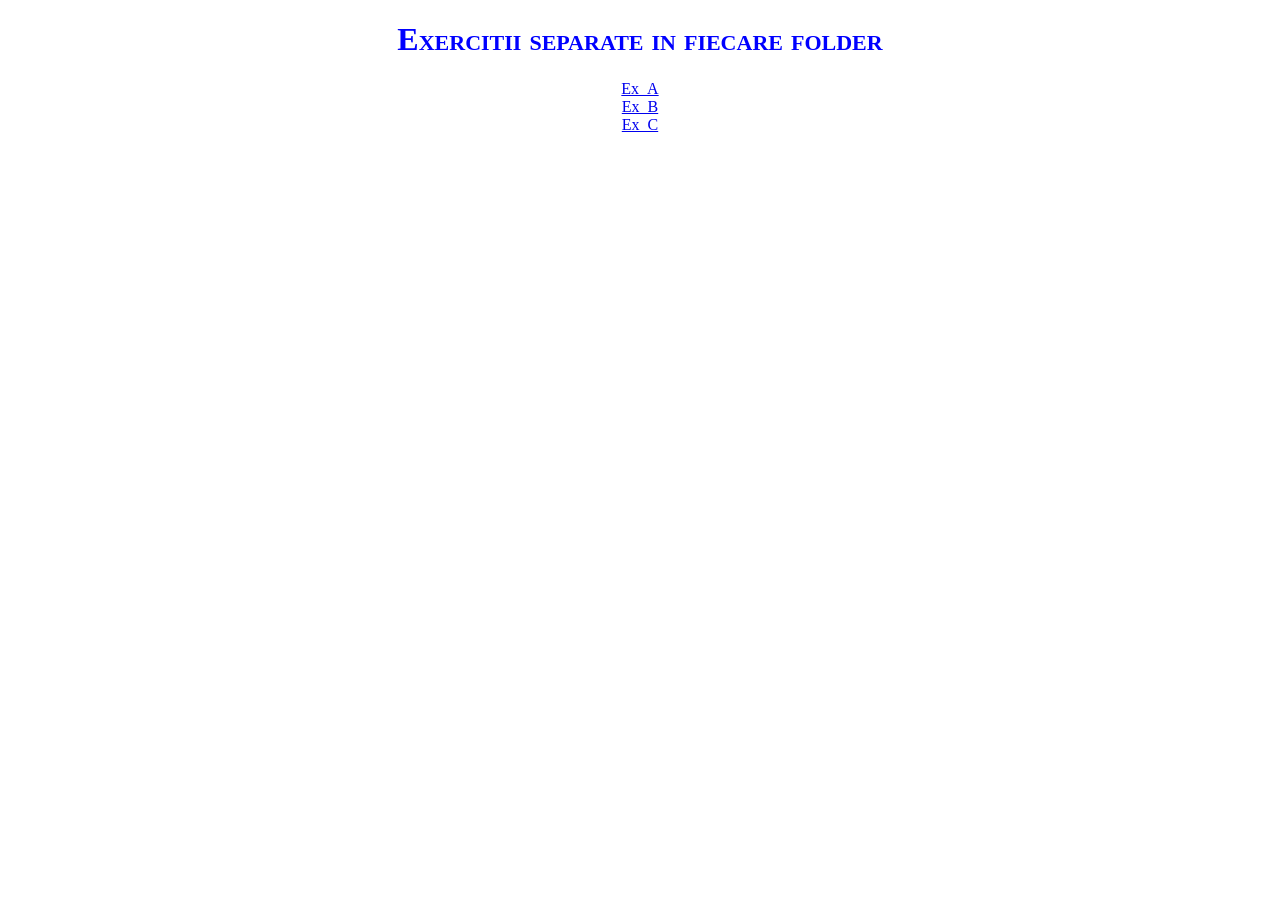
<file: 1343a/Breznicianu-Florida/Lab4 PAW/L4_files/index.html>
<!DOCTYPE html>
<html>
<head>
<meta charset="utf-8">
<title>L5</title>
<style>
        p {
        text-align: right;
    }
p, .center {
  text-align: center;
  color: red;
}

    .center {
        font-variant: small-caps;
        color: blue;
    }
</style>
</head>
<body>

<h1 class="center">Exercitii separate in fiecare folder</h1>
<p><a href="Ex_A/Pagina_A1.html">Ex_A</a> <br> 
    <a href="Ex_B/Pagina_B1.html">Ex_B</a><br>
    <a href="Ex_C/Pagina_C1.html">Ex_C</a></p> 

</body>
</html>
</file>
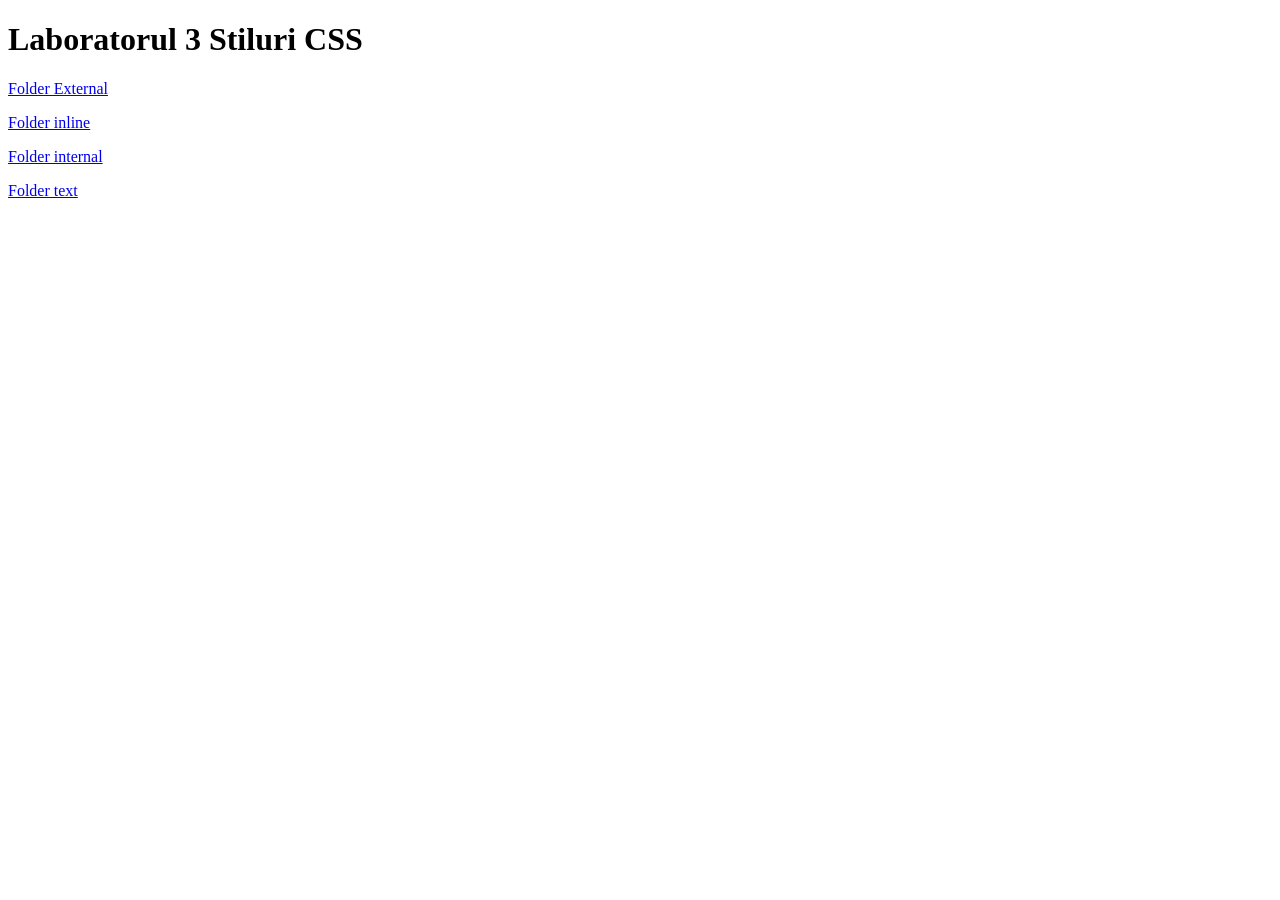
<file: 1343a/Breznicianu-Florida/Lab3 PAW/Lab3 PAW/L3_files/index.html>
<!DOCTYPE html>
<html lang="ro"> 
    <head>
       <meta charset="UTF-8"> 
       <title>Laboratorul 3 - Publicare site si CSS</title>
    </head>
    <body>
        <h1>Laboratorul 3 Stiluri CSS</h1>
        <p><a href="FormtareText_external.html"> Folder External </a></p>
        <p><a href="FormtareText_inline.html"> Folder inline </a></p>
        <p><a href="FormtareText_internal.html"> Folder internal</a></p>
        <p><a href="FormtareText.html"> Folder text </a></p>
    </body>
</html>
</file>
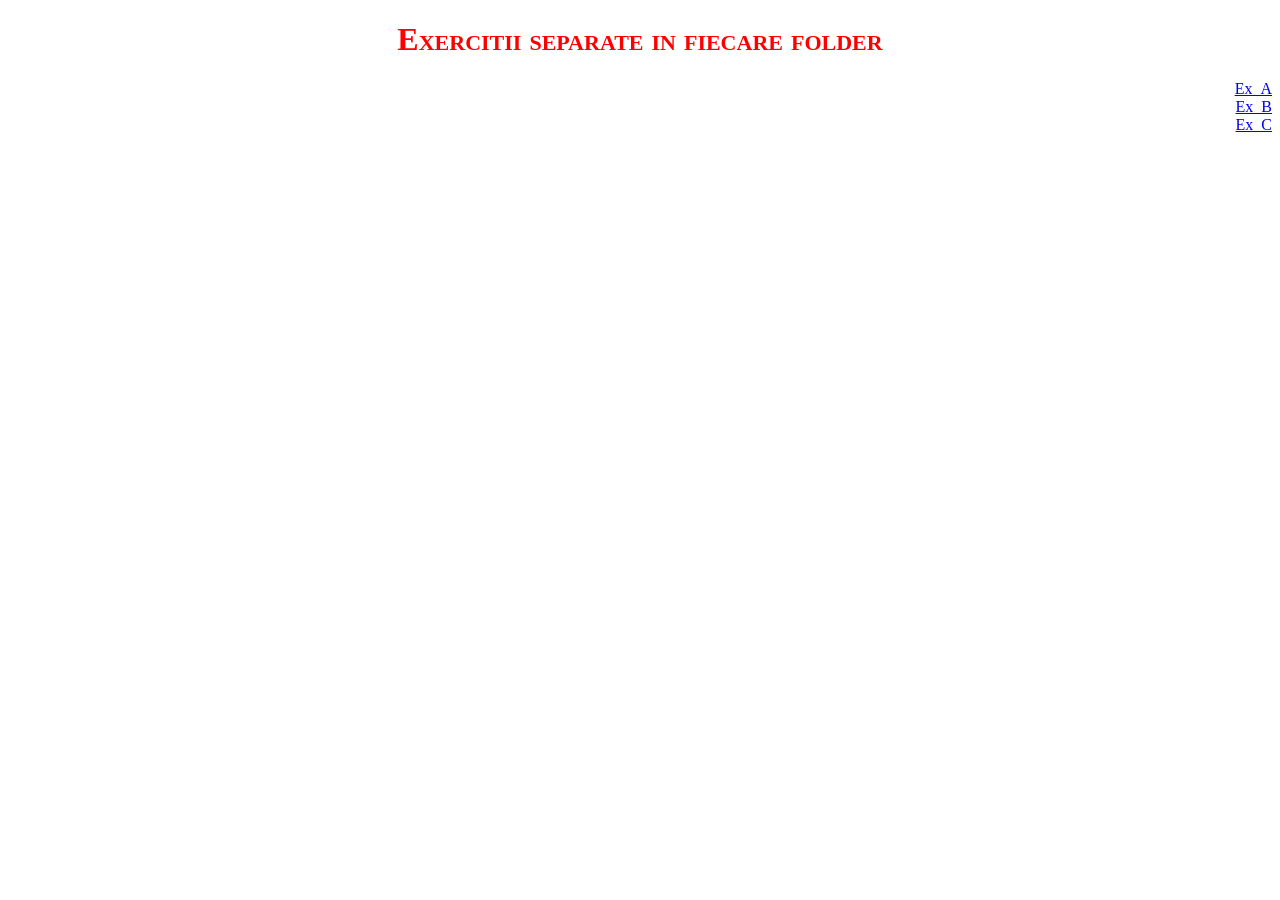
<file: 1343a/Breznicianu-Florida/Lab4 PAW/L4_files/index2.html>
<!DOCTYPE html>
<html>
<head>
<meta charset="utf-8">
<title>L5</title>
<style>
    .center {
        font-variant: small-caps;
        color: blue;
    }
       
p, .center {
  text-align: center;
  color: red;
}

 p {
        text-align: right;
    }

    
</style>
</head>
<body>

<h1 class="center">Exercitii separate in fiecare folder</h1>
<p><a href="Ex_A/Pagina_A1.html">Ex_A</a> <br> 
    <a href="Ex_B/Pagina_B1.html">Ex_B</a><br>
    <a href="Ex_C/Pagina_C1.html">Ex_C</a></p> 

</body>
</html>
</file>
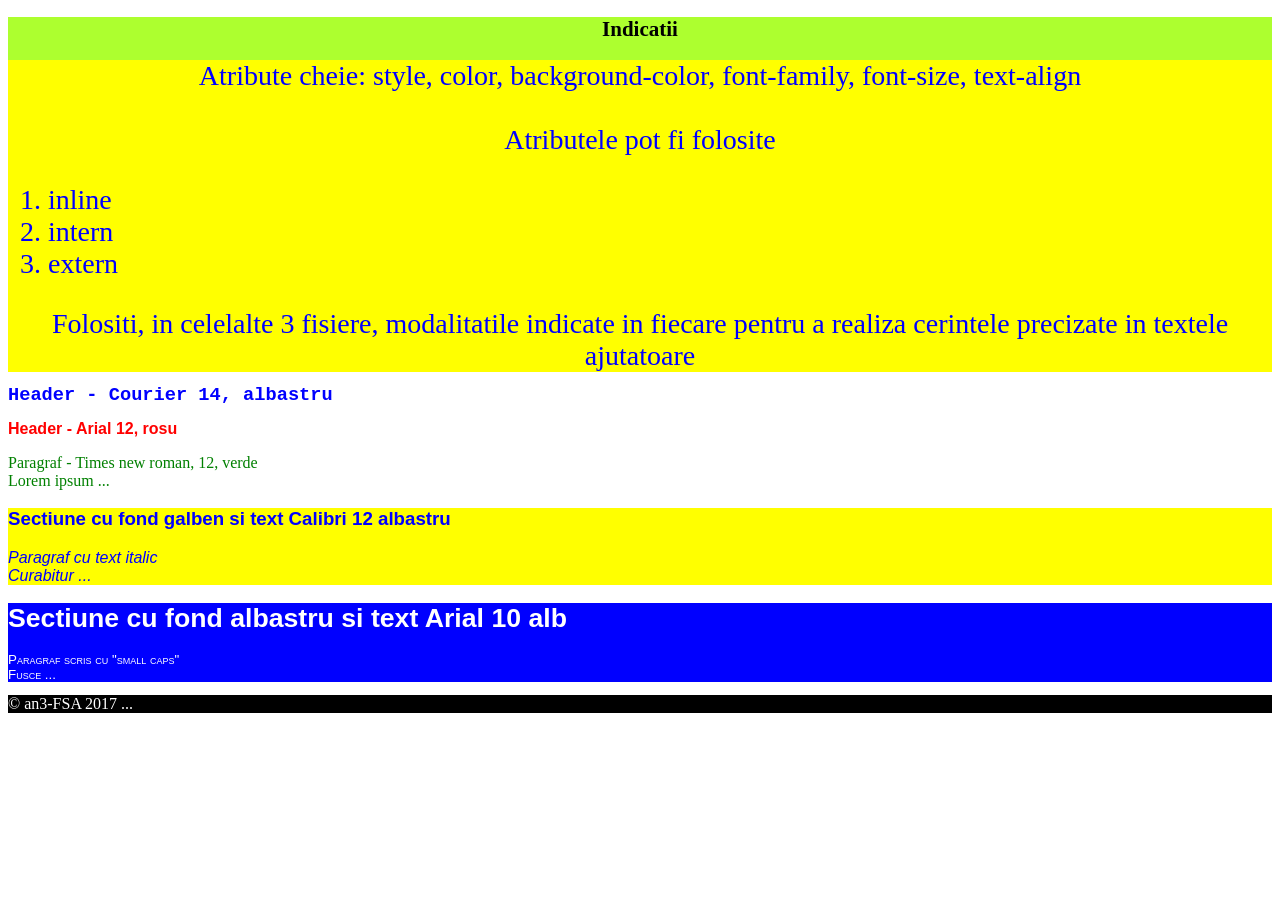
<file: 1343a/Breznicianu-Florida/Lab3 PAW/Lab3 PAW/L3_files/FormtareText.html>
<!DOCTYPE html>
<title> Stiluri in  HTML - formatare text</title>
<html>
<head>
<style>
header {background-color:GreenYellow;text-align:right;font-size:14px}
#key {color:blue;background-color:yellow;text-align:center; font-family:verdana; font-size:200%}
</style>
</head>
<body>
<header>
<h2 style="text-align:center"> Indicatii</h2>
<div id="key"> Atribute cheie: style, color, background-color, font-family, font-size, text-align
<br><br>
Atributele pot fi folosite
<br>
<ol style="text-align:left"> <li>
 inline </li>
<li>
 intern </li>
<li>
 extern </li>
 </ol>
 Folositi, in celelalte 3 fisiere, modalitatile indicate in fiecare pentru a realiza cerintele precizate in textele ajutatoare
</div>
</header>
<h1 style="font-family:'Courier New', Courier, monospace; font-size:14pt; color:blue">
  Header - Courier 14, albastru </h1>

<h2 style="font-family:Arial, sans-serif; font-size:12pt; color:red">
  Header - Arial 12, rosu </h2>

<p style="font-family:'Times New Roman', serif; font-size:12pt; color:green">
  Paragraf - Times new roman, 12, verde <br> Lorem ipsum ... </p>


<div style="background-color:yellow; font-family:Calibri, sans-serif; font-size:12pt; color:blue">
  <h3>Sectiune cu fond galben si text Calibri 12 albastru</h3>
  <p style="font-style:italic"> Paragraf cu text italic <br /> Curabitur ... </p>
</div>


<div style="background-color:blue; font-family:Arial, sans-serif; font-size:10pt; color:white">
  <h1>Sectiune cu fond albastru si text Arial 10 alb</h1>
  <p style="font-variant:small-caps">Paragraf scris cu "small caps" <br /> Fusce ... </p>
</div>

<footer style="color:white; background-color:black">&copy an3-FSA 2017 ...</footer>
</body>
</html>
</file>
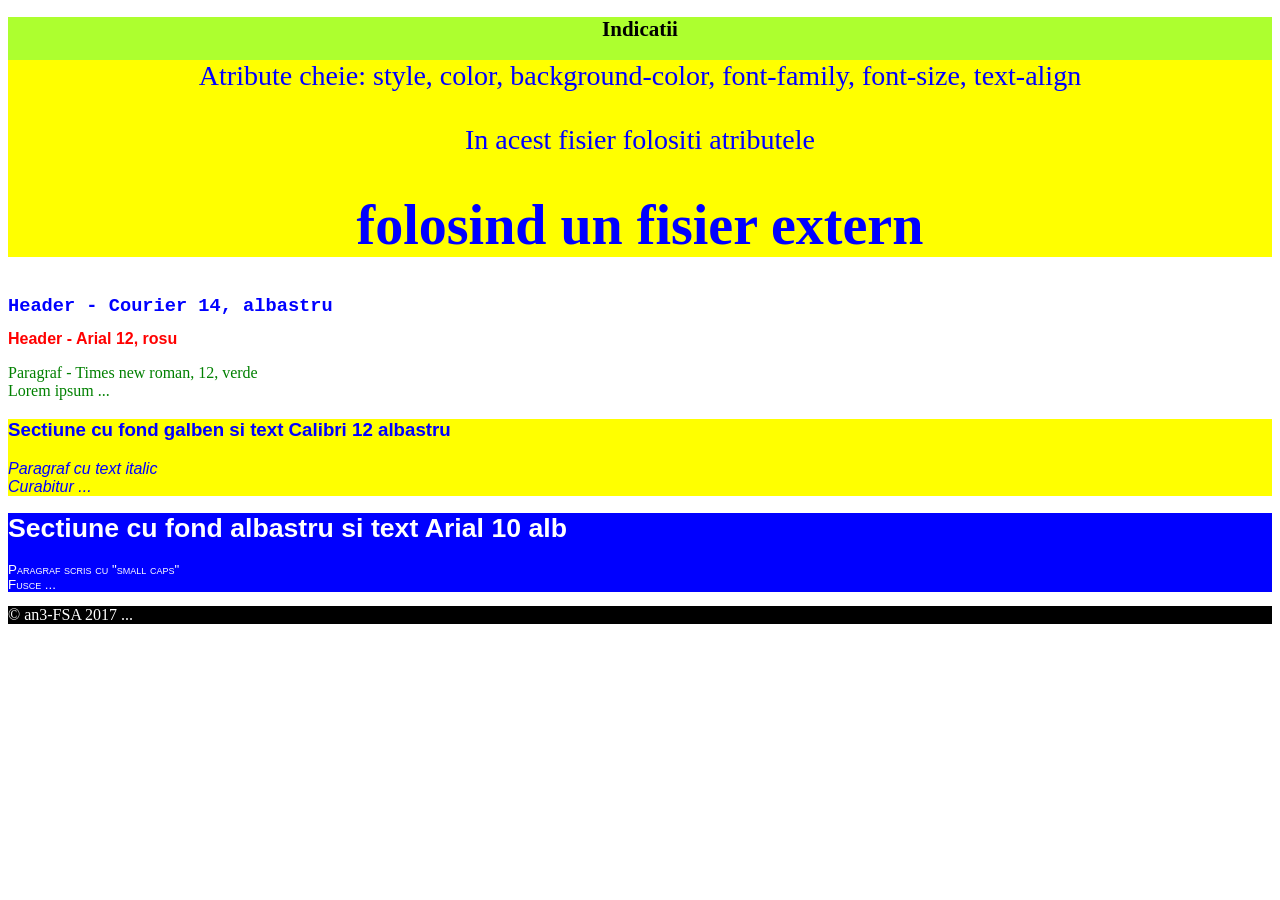
<file: 1343a/Breznicianu-Florida/Lab3 PAW/Lab3 PAW/L3_files/FormtareText_external.html>
<!DOCTYPE html>
<title> Stiluri in  HTML - formatare text</title>
<html>
<head>
<link href="mystyle.css" rel="stylesheet">
<style>
header {background-color:GreenYellow;text-align:right;font-size:14px}
#key {color:blue;background-color:yellow;text-align:center; font-family:verdana; font-size:200%}
</style>
</head>
<body>
<header>
<h2 style="text-align:center"> Indicatii</h2>
<div id="key"> Atribute cheie: style, color, background-color, font-family, font-size, text-align
<br><br>
In acest fisier folositi atributele
<br>
<h1 style="text-align:center"> 
 folosind un fisier extern </h1>
</div>
</header>
<h1 id="a">
  Header - Courier 14, albastru </h1>

<h2 id="b">
  Header - Arial 12, rosu </h2>

<p id="c">
  Paragraf - Times new roman, 12, verde <br> Lorem ipsum ... </p>


<div id="d">
  <h3>Sectiune cu fond galben si text Calibri 12 albastru</h3>
  <p id="e"> Paragraf cu text italic <br /> Curabitur ... </p>
</div>


<div id="f">
  <h1>Sectiune cu fond albastru si text Arial 10 alb</h1>
  <p id="g">Paragraf scris cu "small caps" <br /> Fusce ... </p>
</div>

<footer id="h">&copy an3-FSA 2017 ...</footer>
</body>
</html>
</file>
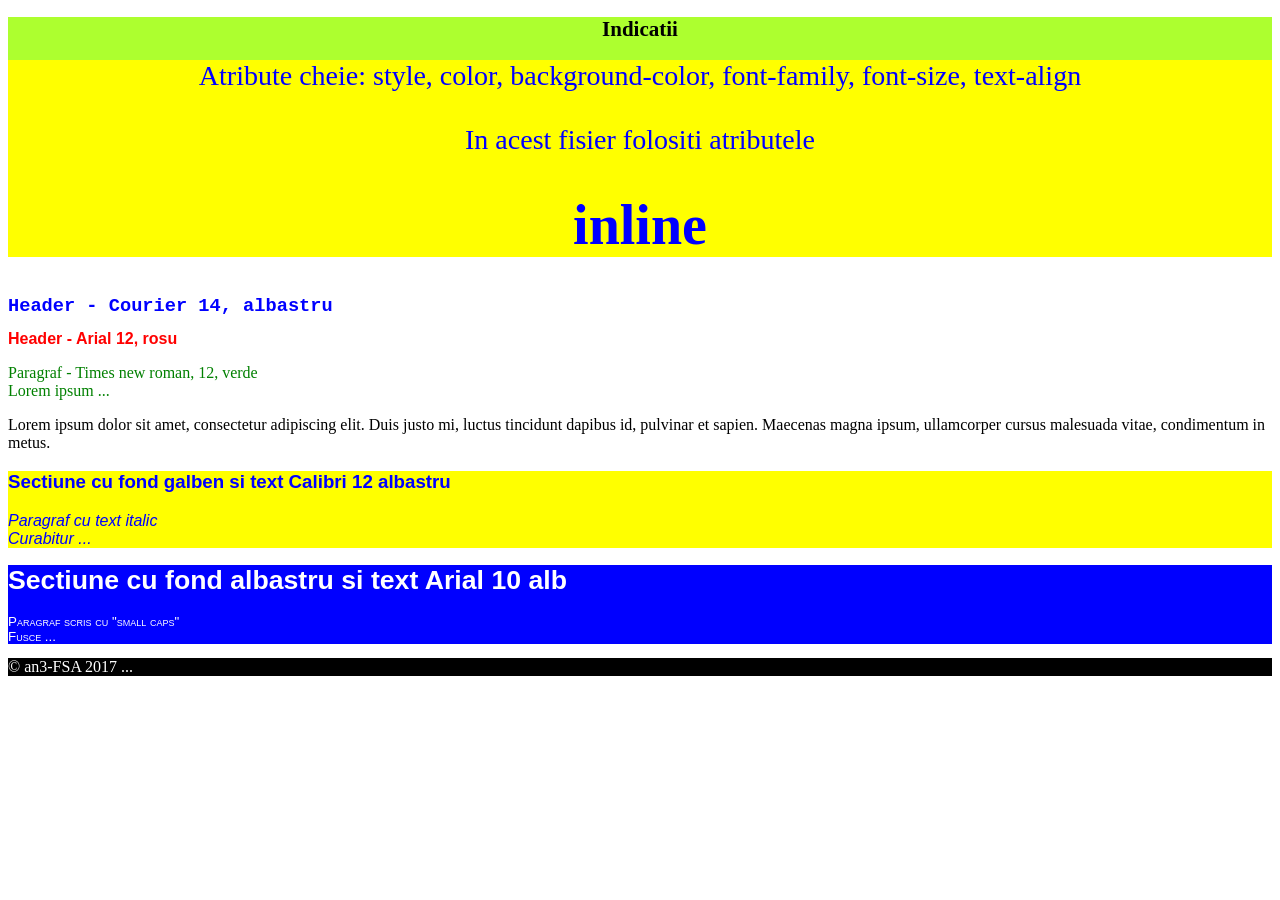
<file: 1343a/Breznicianu-Florida/Lab3 PAW/Lab3 PAW/L3_files/FormtareText_inline.html>
<!DOCTYPE html>
<title> Stiluri in  HTML - formatare text</title>
<html>
<head>
<style>
header {background-color:GreenYellow;text-align:right;font-size:14px}
#key {color:blue;background-color:yellow;text-align:center; font-family:verdana; font-size:200%}

</style>
</head>
<body>
<header>
<h2 style="text-align:center"> Indicatii</h2>
<div id="key"> Atribute cheie: style, color, background-color, font-family, font-size, text-align
<br><br>
In acest fisier folositi atributele
<br>
<h1 style="text-align:center"> 
 inline </h1>
</div>
</header>
<h1 style="font-family:'Courier New', Courier, monospace; font-size:14pt; color:blue"> Header - Courier 14, albastru 
</h1>

<h2 style="font-family:Arial, sans-serif; font-size:12pt; color:red"> Header - Arial 12, rosu </h2>

<p style="font-family:'Times New Roman', serif; font-size:12pt; color:green">
  Paragraf - Times new roman, 12, verde <br> Lorem ipsum ... </p>

Lorem ipsum dolor sit amet, consectetur adipiscing elit. Duis justo mi, luctus tincidunt dapibus id, pulvinar et sapien. Maecenas magna ipsum, ullamcorper cursus malesuada vitae, condimentum in metus.
</p>

<div style="background-color:yellow; font-family:Calibri, sans-serif; font-size:12pt; color:blue">
  <h3>Sectiune cu fond galben si text Calibri 12 albastru</h3>
  <p style="font-style:italic"> Paragraf cu text italic <br /> Curabitur ... </p>
</div>


<div style="background-color:blue; font-family:Arial, sans-serif; font-size:10pt; color:white">
  <h1>Sectiune cu fond albastru si text Arial 10 alb</h1>
  <p style="font-variant:small-caps">Paragraf scris cu "small caps" <br /> Fusce ... </p>
</div>

<footer style="color:white; background-color:black">&copy an3-FSA 2017 ...</footer>
</body>
</html>
</file>
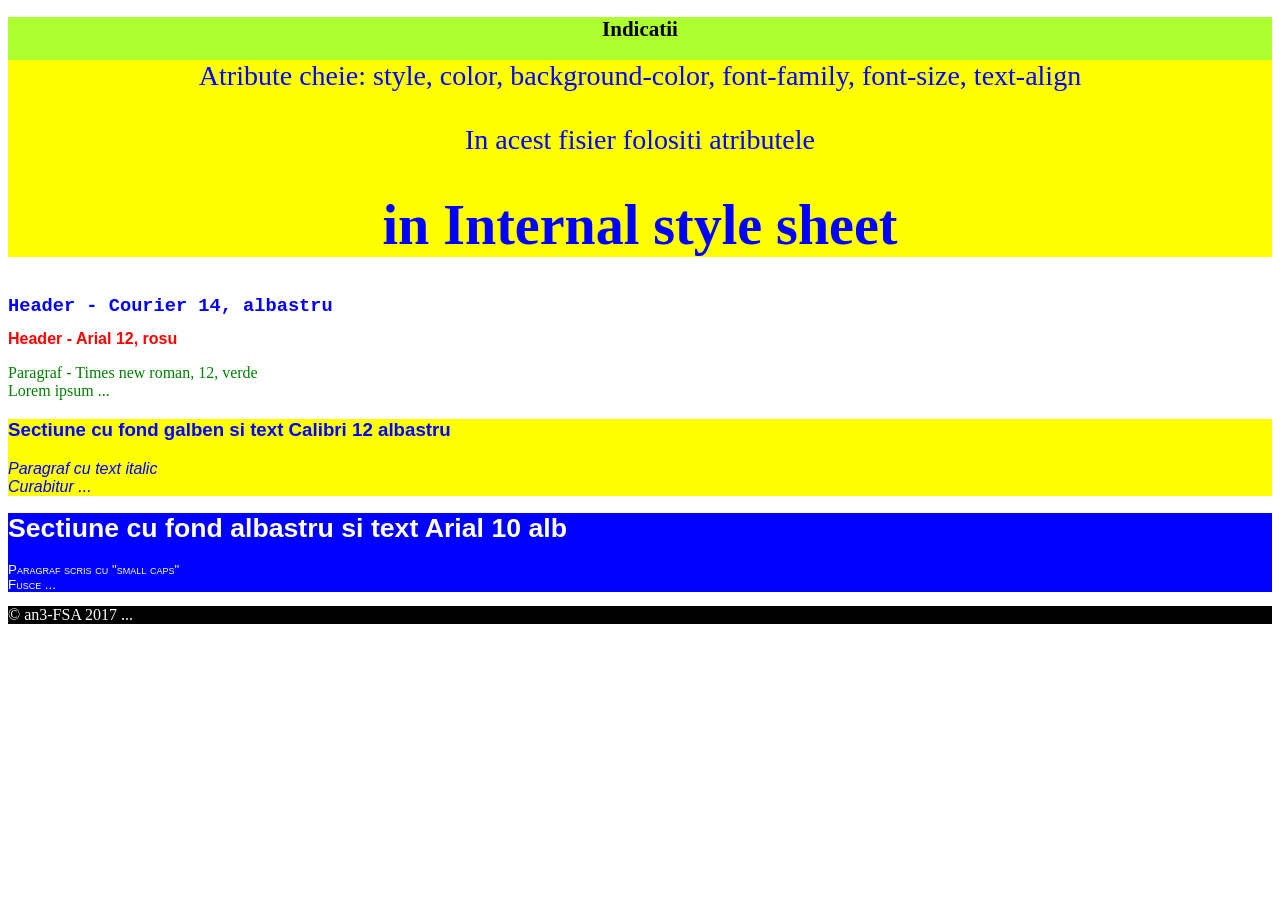
<file: 1343a/Breznicianu-Florida/Lab3 PAW/Lab3 PAW/L3_files/FormtareText_internal.html>
<!DOCTYPE html>
<title> Stiluri in  HTML - formatare text</title>
<html>
<head>
<style>
header {background-color:GreenYellow;text-align:right;font-size:14px}
#key {color:rgb(0, 0, 255);background-color:yellow;text-align:center; font-family:verdana; font-size:200%}
#a {font-family:'Courier New', Courier, monospace; font-size:14pt; color:blue}
#b {font-family:Arial, sans-serif; font-size:12pt; color:red}
#c {font-family:'Times New Roman', serif; font-size:12pt; color:green}
#d {background-color:yellow; font-family:Calibri, sans-serif; font-size:12pt; color:blue}
#e {font-style:italic}
#f {background-color:blue; font-family:Arial, sans-serif; font-size:10pt; color:white}
#g {font-variant:small-caps}
#h {color:white; background-color:black}
</style>
</head>
<body>
<header>
<h2 style="text-align:center"> Indicatii</h2>
<div id="key"> Atribute cheie: style, color, background-color, font-family, font-size, text-align
<br><br>
In acest fisier folositi atributele
<br>
<h1 style="text-align:center"> 
 in Internal style sheet </h1>
</div>
</header>
<h1 id="a">
  Header - Courier 14, albastru </h1>

<h2 id="b">
  Header - Arial 12, rosu </h2>

<p id="c">
  Paragraf - Times new roman, 12, verde <br> Lorem ipsum ... </p>


<div id="d">
  <h3>Sectiune cu fond galben si text Calibri 12 albastru</h3>
  <p id="e"> Paragraf cu text italic <br /> Curabitur ... </p>
</div>


<div id="f">
  <h1>Sectiune cu fond albastru si text Arial 10 alb</h1>
  <p id="g">Paragraf scris cu "small caps" <br /> Fusce ... </p>
</div>

<footer id="h">&copy an3-FSA 2017 ...</footer>
</body>
</html>
</file>
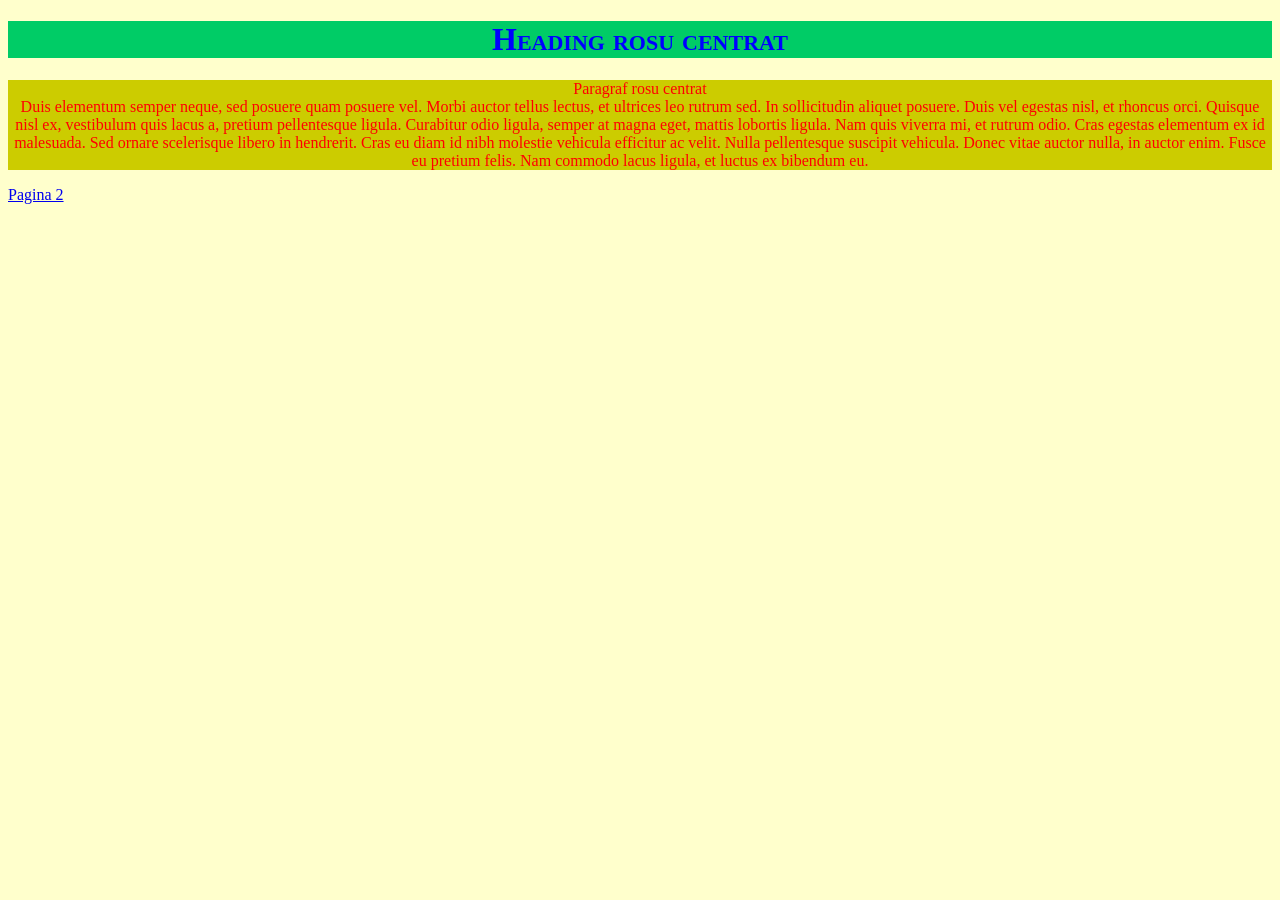
<file: 1343a/Breznicianu-Florida/Lab4 PAW/L4_files/Ex_A/Pagina_A1.html>
<!DOCTYPE html>
<html>
<head>
<meta charset="utf-8">
<title>CSS_A1</title>
<style>
    p {
        color: blue;
    background-color: #cccc00;
    }
    body {
    background-color: #ffffcc;
    }
.center, p {
  text-align: center;
  color: red;
}
    h1 {
        background-color: #00cc66;
        color: orange;
    }
    .center {
        font-variant: small-caps;
        color:blue;
    }
</style>
</head>
<body>

<h1 class="center">Heading rosu centrat</h1>
<p>Paragraf rosu centrat<br>
Duis elementum semper neque, sed posuere quam posuere vel. Morbi auctor tellus lectus, et ultrices leo rutrum sed. In sollicitudin aliquet posuere. Duis vel egestas nisl, et rhoncus orci. Quisque nisl ex, vestibulum quis lacus a, pretium pellentesque ligula. Curabitur odio ligula, semper at magna eget, mattis lobortis ligula. Nam quis viverra mi, et rutrum odio. Cras egestas elementum ex id malesuada. Sed ornare scelerisque libero in hendrerit. Cras eu diam id nibh molestie vehicula efficitur ac velit. Nulla pellentesque suscipit vehicula. Donec vitae auctor nulla, in auctor enim. Fusce eu pretium felis. Nam commodo lacus ligula, et luctus ex bibendum eu.
</p> 
<a href="Pagina_A2">Pagina 2</a>
</body>
</html>
</file>
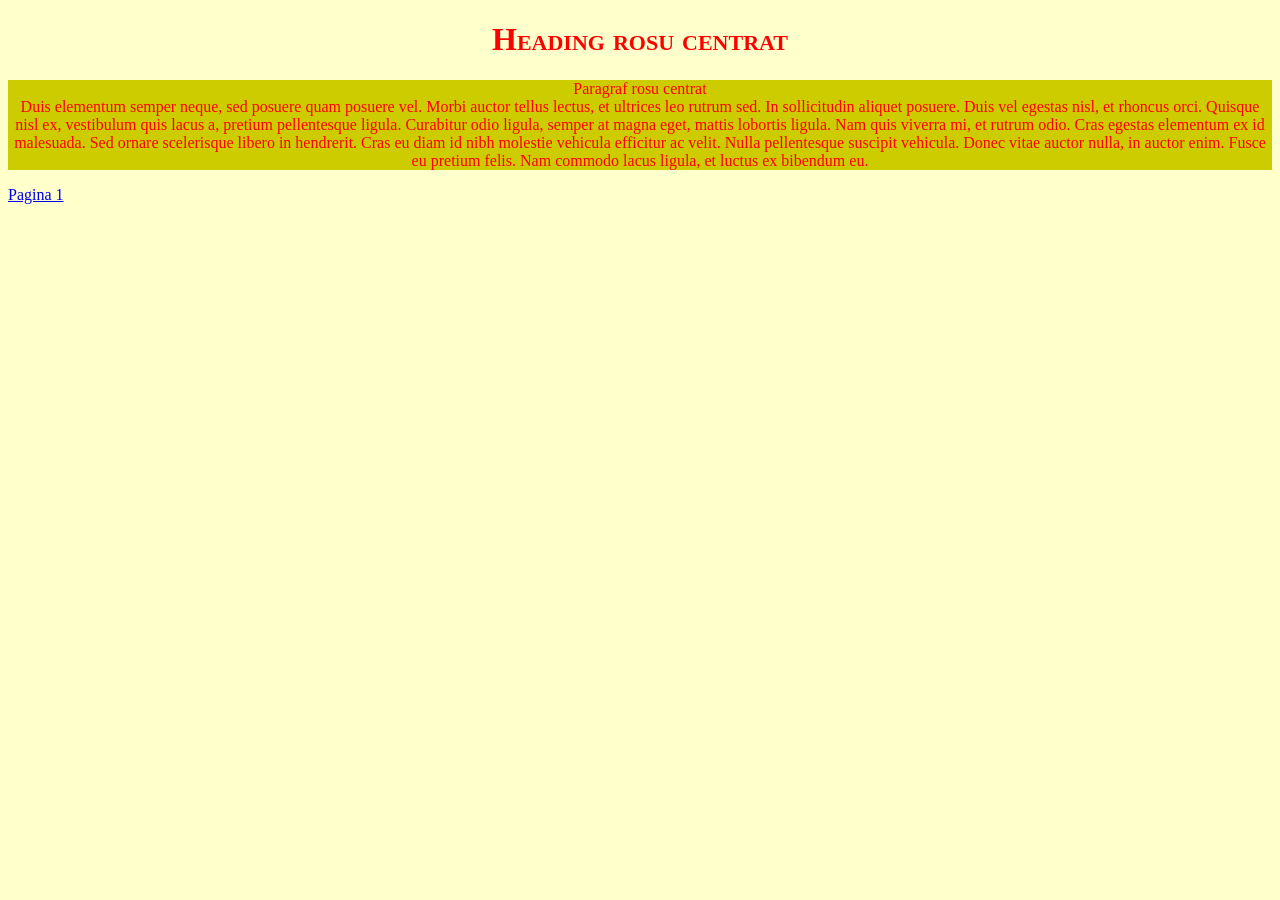
<file: 1343a/Breznicianu-Florida/Lab4 PAW/L4_files/Ex_A/Pagina_A2.html>
<!DOCTYPE html>
<html>
<head>
<meta charset="utf-8">
<title>CSS_A2</title>
<style>
        .center {
        font-variant: small-caps;
        color:blue;
    }
     p {
        color: blue;
    background-color: #cccc00;
    }
      body {
    background-color: #ffffcc;
    }
.center, p {
  text-align: center;
  color: red;
}

</style>
</head>
<body>

<h1 class="center">Heading rosu centrat</h1>
<p>Paragraf rosu centrat<br>
Duis elementum semper neque, sed posuere quam posuere vel. Morbi auctor tellus lectus, et ultrices leo rutrum sed. In sollicitudin aliquet posuere. Duis vel egestas nisl, et rhoncus orci. Quisque nisl ex, vestibulum quis lacus a, pretium pellentesque ligula. Curabitur odio ligula, semper at magna eget, mattis lobortis ligula. Nam quis viverra mi, et rutrum odio. Cras egestas elementum ex id malesuada. Sed ornare scelerisque libero in hendrerit. Cras eu diam id nibh molestie vehicula efficitur ac velit. Nulla pellentesque suscipit vehicula. Donec vitae auctor nulla, in auctor enim. Fusce eu pretium felis. Nam commodo lacus ligula, et luctus ex bibendum eu.
</p> 
<a href="Pagina_A1">Pagina 1</a>
</body>
</html>
</file>
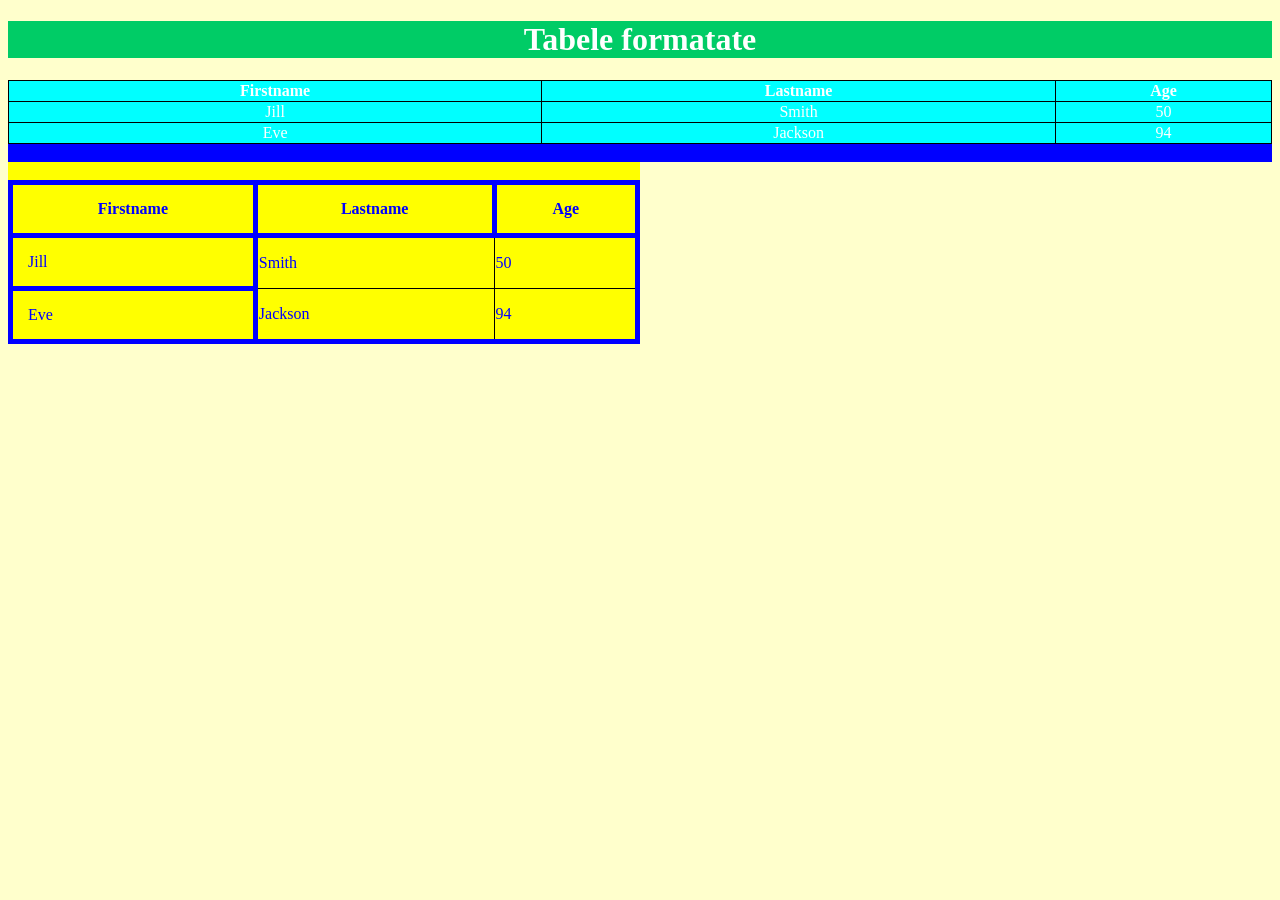
<file: 1343a/Breznicianu-Florida/Lab4 PAW/L4_files/Ex_B/Pagina_B1.html>
<!DOCTYPE html>
<html>
<head>
<meta charset="utf-8">
<title>CSS_B1</title>
<style>
    body {
    background-color: #ffffcc;
    }
.center {
  text-align: center;
  color: white;
}
    h1 {
        background-color: #00cc66;
        color: orange;
    }
table, th, td {
  border: 1px solid black;
  border-collapse: collapse;
}
.centre {
border: 5px solid blue;
 padding: 15px;
}
#s1 {
background-color: blue;
}

#s1 table{
background-color: cyan;
}
#s2 {
background-color: yellow;
}
div {
color:blue;
}
</style>
</head>
<body>

<h1 class="center">Tabele formatate</h1>
<div id="s1">
<table style="width:100%" class="center">
  <tr>
    <th>Firstname</th>
    <th>Lastname</th>
    <th>Age</th>
  </tr>
  <tr>
    <td>Jill</td>
    <td>Smith</td>
    <td>50</td>
  </tr>
  <tr>
    <td>Eve</td>
    <td>Jackson</td>
    <td>94</td>
  </tr>
</table>
<br>
</div> 
<div id="s2" style="width:50%">
<br>
<table style="width:100%" class="centre">
  <tr>
    <th class="centre">Firstname</th>
    <th class="centre">Lastname</th>
    <th class="centre">Age</th>
  </tr>
  <tr>
    <td class="centre">Jill</td>
    <td>Smith</td>
    <td>50</td>
  </tr>
  <tr>
    <td class="centre">Eve</td>
    <td>Jackson</td>
    <td>94</td>
  </tr>
</table>
</div> 


</body>
</html>
</file>
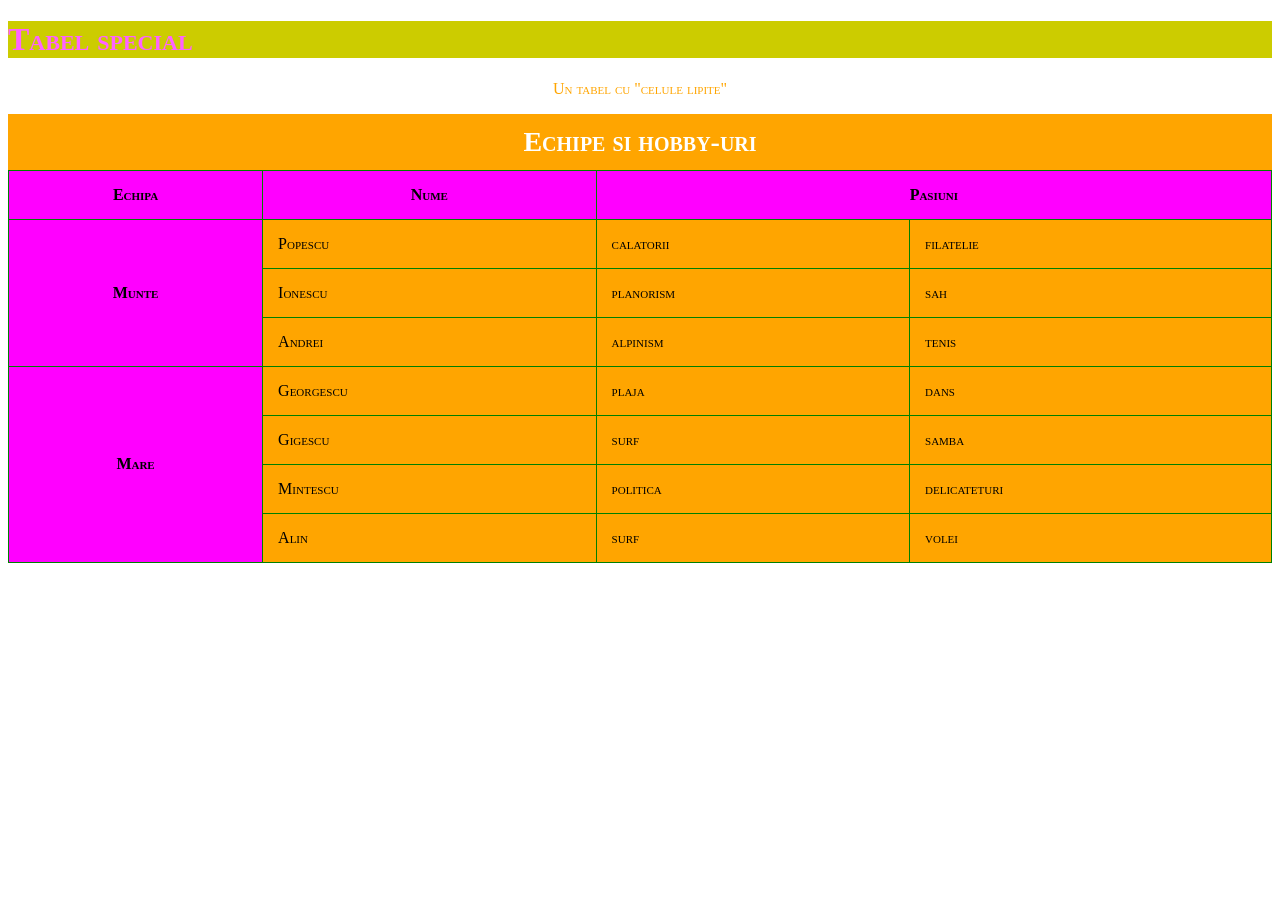
<file: 1343a/Breznicianu-Florida/Lab4 PAW/L4_files/Ex_C/Pagina_C1.html>
<!DOCTYPE html>
<html>
<head>
<meta charset="utf-8">
<title>CSS_C1</title>
<style>
    #hd {
        font-variant: small-caps;
        color: rgb(255, 98, 255);
    }

    h1 {
        color: blue;
        background-color: #cccc00;
    }

    .center, p {
        text-align: center;
        color: red;
    }

    table {
        width: 100%;
        border-collapse: collapse;
    }

    table, th, td {
        border: 1px solid green;
    }

    th, td {
        padding: 15px;
    }

    caption {
        background-color: orange;
        color: white;
        font-size: 28px;
        font-weight: bold;
        padding: 12px;
    }

    th {
        background-color: magenta;
        color: black;
        text-align: center;
    }

    td {
        background-color: orange;
        color: black;
        text-align: left;
    }

    td.center {
        background-color: magenta;
        color: black;
        font-weight: bold;
        text-align: center;
    }
</style>
</head>

<body id="hd">

<h1 id="hd">Tabel special</h1>
<p style="color: orange;">Un tabel cu "celule lipite"</p>

<div>
<table>
<caption>Echipe si hobby-uri</caption>

<tr>
    <th>Echipa</th>
    <th>Nume</th>
    <th colspan="2">Pasiuni</th>
</tr>

<tr>
    <td rowspan="3" class="center">Munte</td>
    <td>Popescu</td>
    <td>calatorii</td>
    <td>filatelie</td>
</tr>

<tr>
    <td>Ionescu</td>
    <td>planorism</td>
    <td>sah</td>
</tr>

<tr>
    <td>Andrei</td>
    <td>alpinism</td>
    <td>tenis</td>
</tr>

<tr>
    <td rowspan="4" class="center">Mare</td>
    <td>Georgescu</td>
    <td>plaja</td>
    <td>dans</td>
</tr>

<tr>
    <td>Gigescu</td>
    <td>surf</td>
    <td>samba</td>
</tr>

<tr>
    <td>Mintescu</td>
    <td>politica</td>
    <td>delicateturi</td>
</tr>

<tr>
    <td>Alin</td>
    <td>surf</td>
    <td>volei</td>
</tr>

</table>
</div>

<!--
Exercitiul 4:
Am adaugat chenare intre celule, border-collapse
pentru contopirea chenarelor si padding pentru
spatierea textului.

Exercitiul 5:
Am adaugat cate un membru nou in fiecare echipa:
Andrei la Munte si Alin la Mare, fiecare cu doua pasiuni.
Am ajustat rowspan pentru a cuprinde toti membrii.

Exercitiul 6:
Am formatat tabelul cu titlu alb pe fundal portocaliu,
antet magenta, celule portocalii, echipe magenta,
chenare verzi si spatiere generoasa.
-->

</body>
</html>
</file>
<file: 1343a/Breznicianu-Florida/Lab3 PAW/Lab3 PAW/L3_files/mystyle.css>
#a {font-family:'Courier New', Courier, monospace; font-size:14pt; color:blue}
#b {font-family:Arial, sans-serif; font-size:12pt; color:red}
#c {font-family:'Times New Roman', serif; font-size:12pt; color:green}
#d {background-color:yellow; font-family:Calibri, sans-serif; font-size:12pt; color:blue}
#e {font-style:italic}
#f {background-color:blue; font-family:Arial, sans-serif; font-size:10pt; color:white}
#g {font-variant:small-caps}
#h {color:white; background-color:black}
</file>
